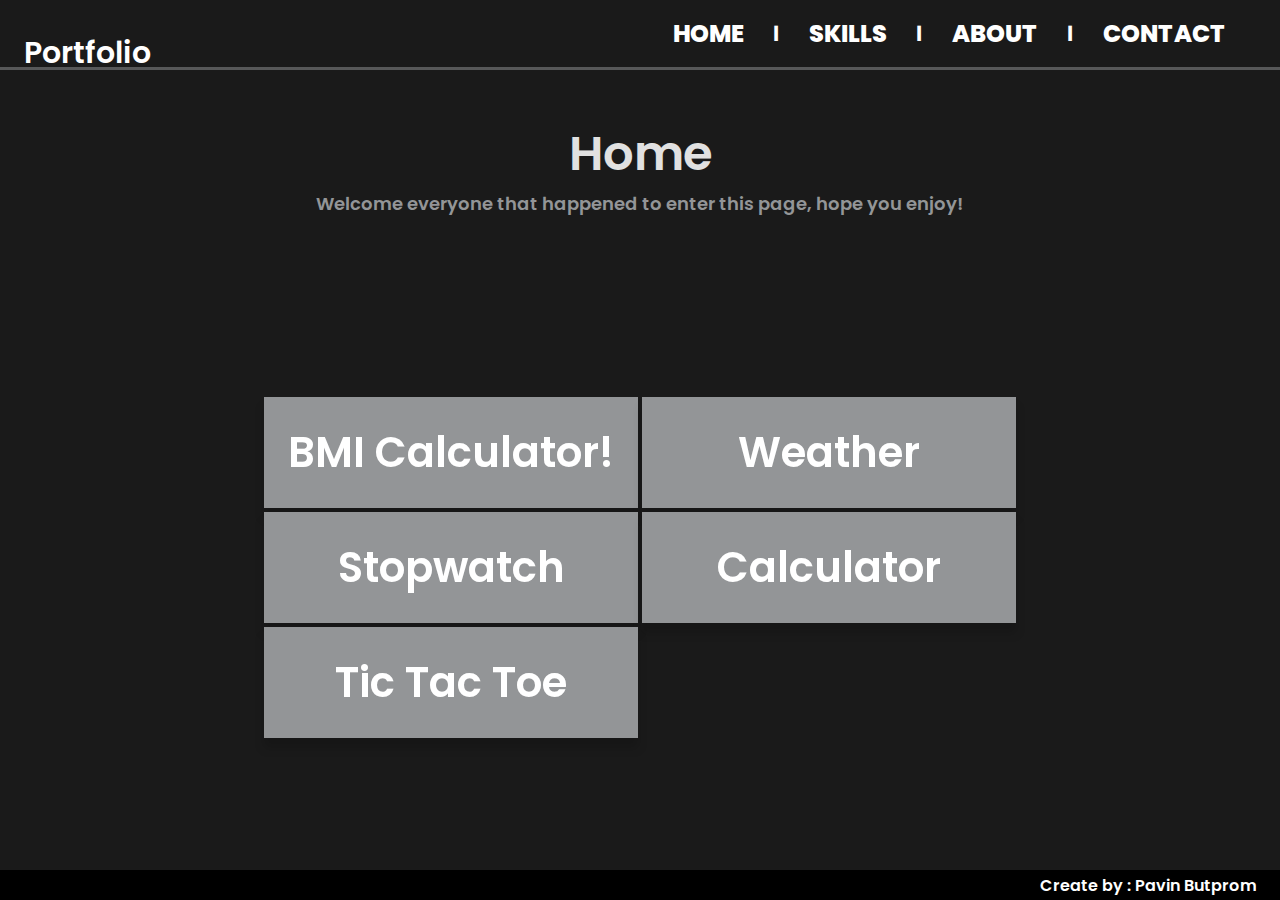
<file: public/index.html>
<!DOCTYPE html>
<html lang="en">
  <head>
    <meta charset="UTF-8" />
    <meta http-equiv="X-UA-Compatible" content="IE=edge" />
    <meta name="viewport" content="width=device-width, initial-scale=1.0" />
    <link rel="stylesheet" href="css/style.css" />

    <title>Portfolio</title>
  </head>
  <body>
    <div class="header">
      <div class="title">
        <p>Portfolio</p>
      </div>
      <div class="container">
        <div>
          <a class="btn btn1" href="index.html">Home</a>
        </div>
        <b>|</b>
        <div>
          <a class="btn btn2" href="skills.html">Skills</a>
        </div>
        <b>|</b>
        <div>
          <a class="btn btn3" href="about.html">About</a>
        </div>
        <b>|</b>
        <div>
          <a class="btn btn4" href="contact.html">Contact</a>
        </div>
      </div>
    </div>

    <div class="page-title">
      <p class="title">Home</p>
      <p class="description">
        Welcome everyone that happened to enter this page, hope you enjoy!
      </p>
    </div>

    <div class="main">
      <a href="bmi_calc.html" class="main-content">BMI Calculator!</a>
      <a href="weather.html" class="main-content">Weather</a>
      <a href="stopwatch.html" class="main-content">Stopwatch</a>
      <a href="calculator.html" class="main-content">Calculator</a>
      <a href="tic_tac_toe.html" class="main-content">Tic Tac Toe</a>
    </div>

    <div class="footer">
      <p>Create by : Pavin Butprom</p>
    </div>
  </body>
</html>
</file>
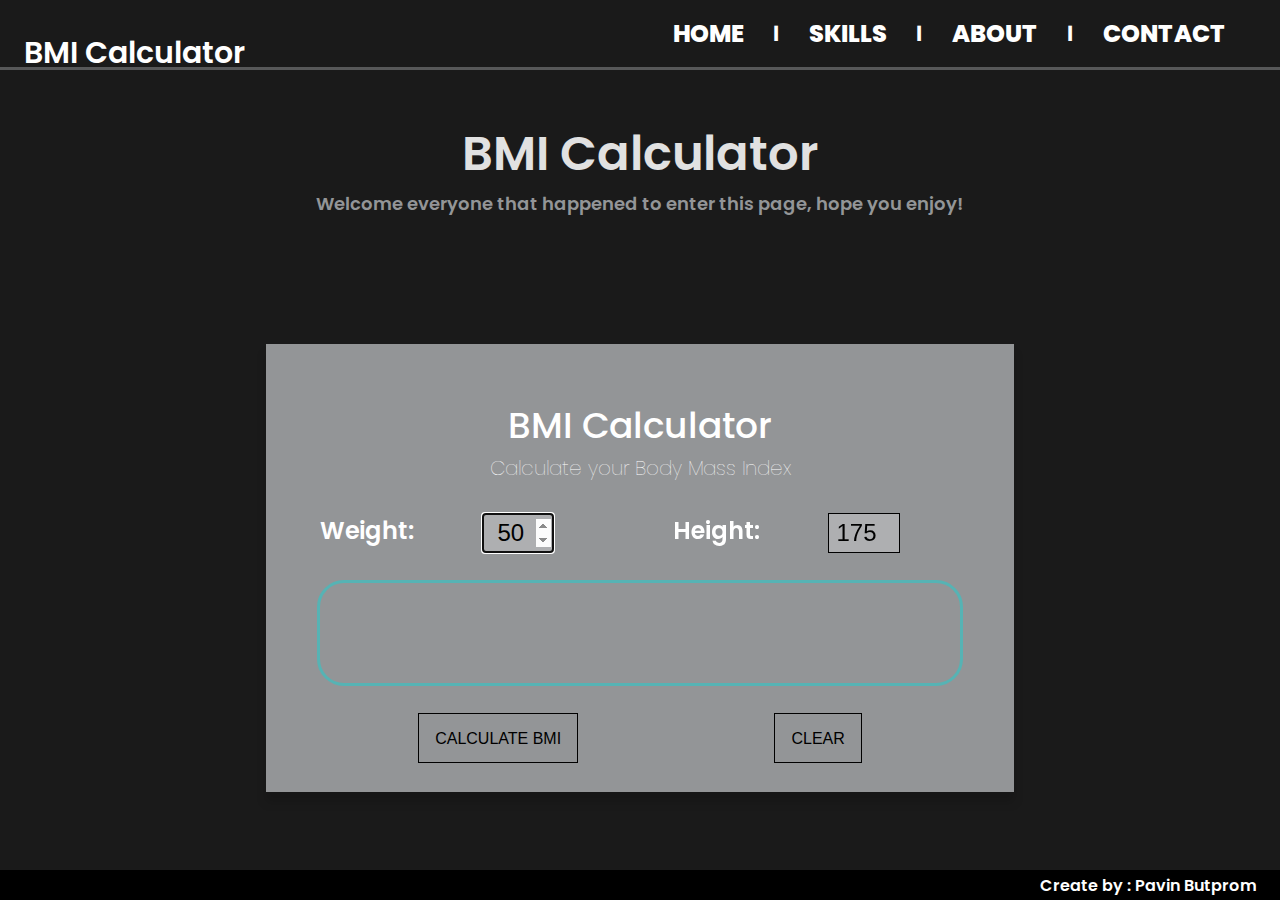
<file: public/bmi_calc.html>
<!DOCTYPE html>
<html lang="en">
  <head>
    <meta charset="UTF-8" />
    <meta http-equiv="X-UA-Compatible" content="IE=edge" />
    <meta name="viewport" content="width=device-width, initial-scale=1.0" />
    <link rel="stylesheet" href="css/style.css" />

    <title>BMI Calculator</title>
  </head>
  <body onload="load()">
    <div class="header">
      <div class="title">
        <p>BMI Calculator</p>
      </div>
      <div class="container">
        <div>
          <a class="btn btn1" href="index.html">Home</a>
        </div>
        <b>|</b>
        <div>
          <a class="btn btn2" href="skills.html">Skills</a>
        </div>
        <b>|</b>
        <div>
          <a class="btn btn3" href="about.html">About</a>
        </div>
        <b>|</b>
        <div>
          <a class="btn btn4" href="contact.html">Contact</a>
        </div>
      </div>
    </div>

    <div class="page-title">
      <p class="title">BMI Calculator</p>
      <p class="description">
        Welcome everyone that happened to enter this page, hope you enjoy!
      </p>
    </div>

    <div class="main main-bmi">
      <div class="main-content">
        <main class="container">
          <h1>BMI Calculator</h1>
          <p>Calculate your Body Mass Index</p>

          <div class="data">
            <label for="weight">Weight:</label>
            <input type="number" name="weight" id="weight" placeholder="kg" />

            <label for="height">Height:</label>
            <input type="number" name="height" id="height" placeholder="cm" />
          </div>

          <div class="res" id="res"></div>
          <div class="buttons">
            <button class="button" onclick="calculate()">Calculate BMI</button>
            <button class="clear" onclick="reset()">Clear</button>
          </div>
        </main>
      </div>
    </div>

    <div class="footer">
      <p>Create by : Pavin Butprom</p>
    </div>

    <script src="js/bmi.js"></script>
  </body>
</html>
</file>
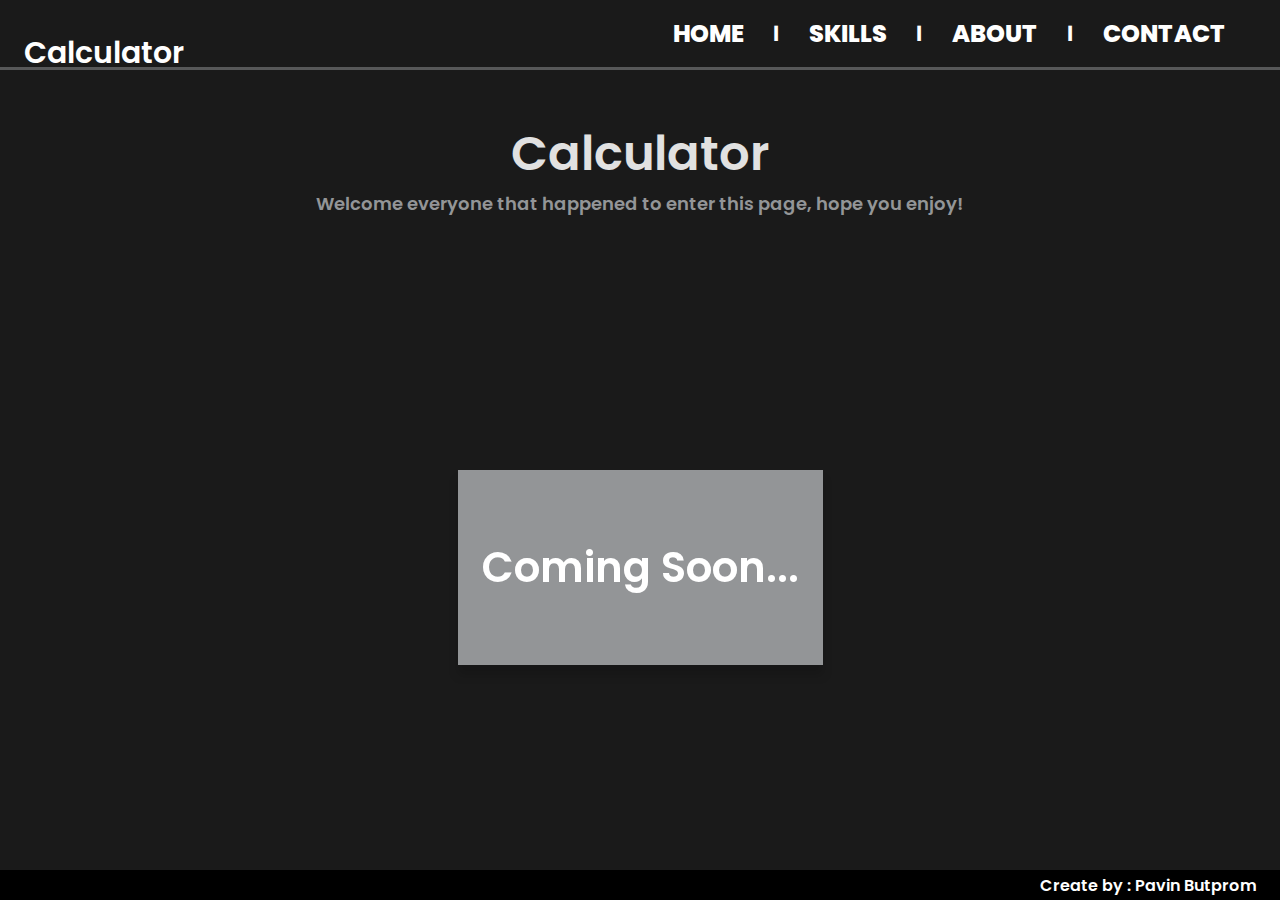
<file: public/calculator.html>
<!DOCTYPE html>
<html lang="en">
  <head>
    <meta charset="UTF-8" />
    <meta http-equiv="X-UA-Compatible" content="IE=edge" />
    <meta name="viewport" content="width=device-width, initial-scale=1.0" />
    <link rel="stylesheet" href="css/style.css" />

    <title>Calculator</title>
  </head>
  <body>
    <div class="header">
      <div class="title">
        <p>Calculator</p>
      </div>
      <div class="container">
        <div>
          <a class="btn btn1" href="index.html">Home</a>
        </div>
        <b>|</b>
        <div>
          <a class="btn btn2" href="skills.html">Skills</a>
        </div>
        <b>|</b>
        <div>
          <a class="btn btn3" href="about.html">About</a>
        </div>
        <b>|</b>
        <div>
          <a class="btn btn4" href="contact.html">Contact</a>
        </div>
      </div>
    </div>

    <div class="page-title">
      <p class="title">Calculator</p>
      <p class="description">
        Welcome everyone that happened to enter this page, hope you enjoy!
      </p>
    </div>

    <div class="main main-ttt">
      <div class="main-content">
        <p>Coming Soon...</p>
      </div>
    </div>

    <div class="footer">
      <p>Create by : Pavin Butprom</p>
    </div>
  </body>
</html>
</file>
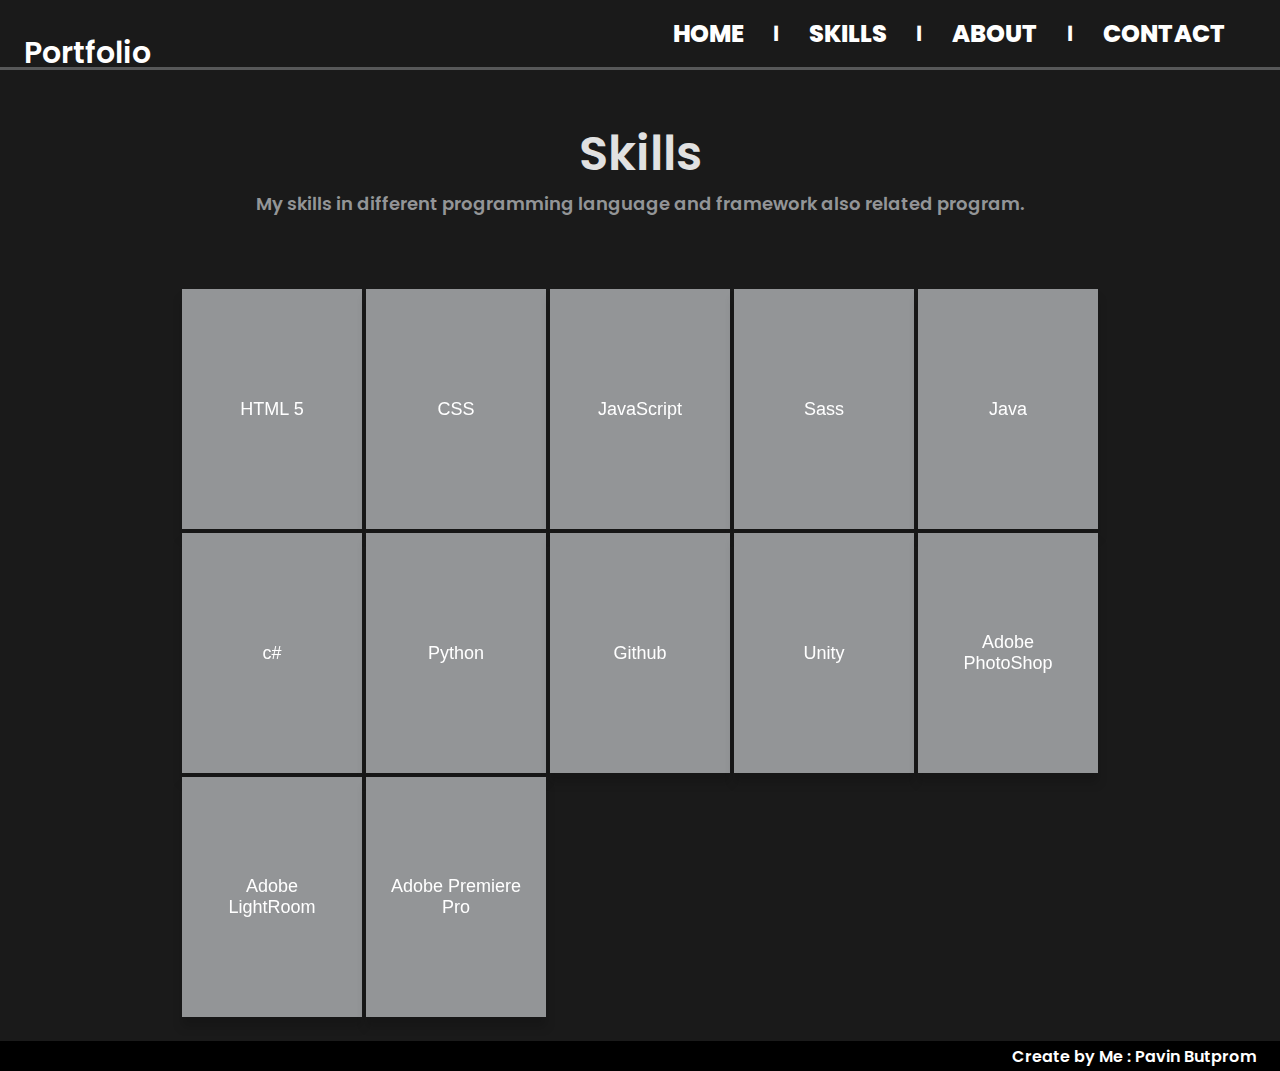
<file: public/skill.html>
<!DOCTYPE html>
<html lang="en">
  <head>
    <meta charset="UTF-8" />
    <meta http-equiv="X-UA-Compatible" content="IE=edge" />
    <meta name="viewport" content="width=device-width, initial-scale=1.0" />
    <link rel="stylesheet" href="css/style.css" />

    <title>Skills</title>
  </head>
  <body>
    <div class="header">
      <div class="title">
        <p>Portfolio</p>
      </div>
      <div class="container">
        <div>
          <a class="btn btn1" href="index.html">Home</a>
        </div>
        <b>|</b>
        <div>
          <a class="btn btn2" href="skill.html">Skills</a>
        </div>
        <b>|</b>
        <div>
          <a class="btn btn3" href="about.html">About</a>
        </div>
        <b>|</b>
        <div>
          <a class="btn btn4" href="contact.html">Contact</a>
        </div>
      </div>
    </div>

    <div class="page-title">
      <p class="title">Skills</p>
      <p class="description">My skills in different programming language and framework also related program.</p>
    </div>

    <div class="main main-skill">
      <button class="main-content">HTML 5</button>
      <button class="main-content">CSS</button>
      <button class="main-content">JavaScript</button>
      <button class="main-content">Sass</button>
      <button class="main-content">Java</button>
      <button class="main-content">c#</button>
      <button class="main-content">Python</button>
      <button class="main-content">Github</button>
      <button class="main-content">Unity</button>
      <button class="main-content">Adobe PhotoShop</button>
      <button class="main-content">Adobe LightRoom</button>
      <button class="main-content">Adobe Premiere Pro</button>
    </div>

    <div class="footer">
      <p>Create by Me : Pavin Butprom</p>
    </div>
  </body>
</html>
</file>
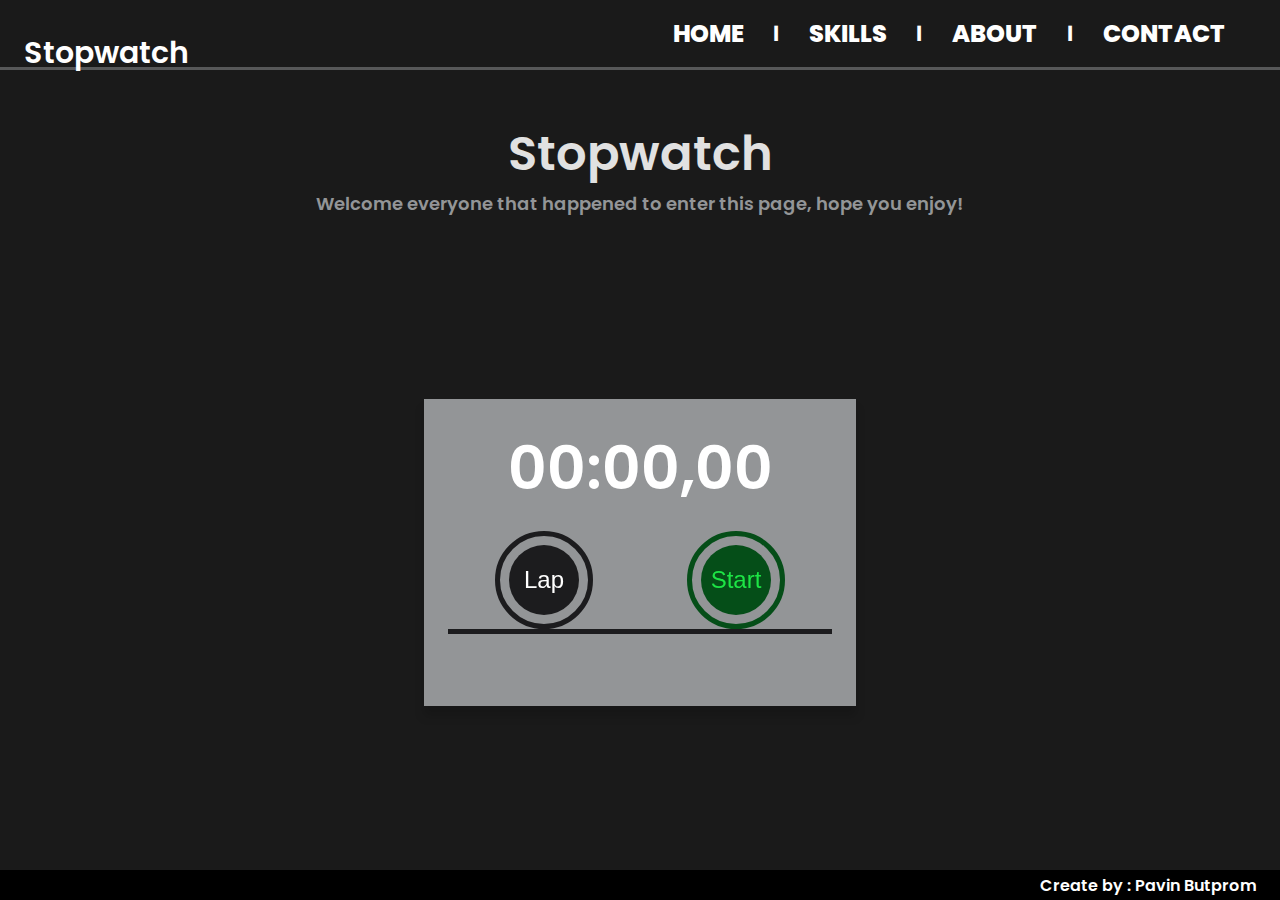
<file: public/stopwatch.html>
<!DOCTYPE html>
<html lang="en">
  <head>
    <meta charset="UTF-8" />
    <meta http-equiv="X-UA-Compatible" content="IE=edge" />
    <meta name="viewport" content="width=device-width, initial-scale=1.0" />
    <link rel="stylesheet" href="css/style.css" />

    <title>Stopwatch</title>
  </head>
  <body>
    <div class="header">
      <div class="title">
        <p>Stopwatch</p>
      </div>
      <div class="container">
        <div>
          <a class="btn btn1" href="index.html">Home</a>
        </div>
        <b>|</b>
        <div>
          <a class="btn btn2" href="skills.html">Skills</a>
        </div>
        <b>|</b>
        <div>
          <a class="btn btn3" href="about.html">About</a>
        </div>
        <b>|</b>
        <div>
          <a class="btn btn4" href="contact.html">Contact</a>
        </div>
      </div>
    </div>

    <div class="page-title">
      <p class="title">Stopwatch</p>
      <p class="description">
        Welcome everyone that happened to enter this page, hope you enjoy!
      </p>
    </div>

    <div class="main main-stopwatch">
      <div class="main-content">
        <div class="time">
          <div id="minutes">00:</div>
          <div id="seconds">00,</div>
          <div id="milliseconds">00</div>
        </div>

        <div class="buttons">
          <div class="mainLapBtn">
            <button class="lapResetBtn">Lap</button>
          </div>

          <div class="mainStartBtn">
            <button class="startBtn">Start</button>
          </div>
        </div>

        <div class="laps"></div>
      </div>
    </div>

    <div class="footer">
      <p>Create by : Pavin Butprom</p>
    </div>

    <script src="js/stopWatch.js"></script>
  </body>
</html>
</file>
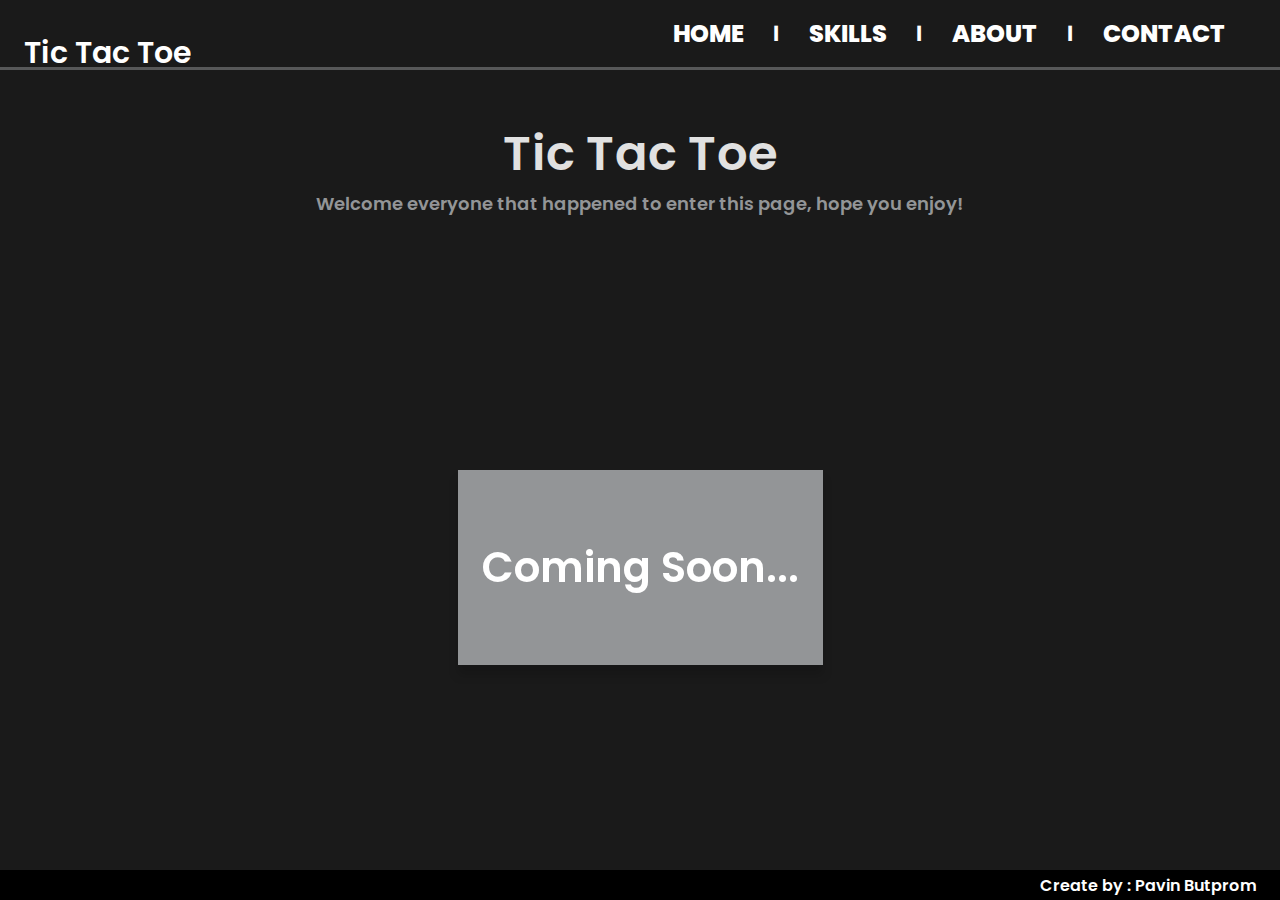
<file: public/tic_tac_toe.html>
<!DOCTYPE html>
<html lang="en">
  <head>
    <meta charset="UTF-8" />
    <meta http-equiv="X-UA-Compatible" content="IE=edge" />
    <meta name="viewport" content="width=device-width, initial-scale=1.0" />
    <link rel="stylesheet" href="css/style.css" />

    <title>Tic Tac Toe</title>
  </head>
  <body>
    <div class="header">
      <div class="title">
        <p>Tic Tac Toe</p>
      </div>
      <div class="container">
        <div>
          <a class="btn btn1" href="index.html">Home</a>
        </div>
        <b>|</b>
        <div>
          <a class="btn btn2" href="skills.html">Skills</a>
        </div>
        <b>|</b>
        <div>
          <a class="btn btn3" href="about.html">About</a>
        </div>
        <b>|</b>
        <div>
          <a class="btn btn4" href="contact.html">Contact</a>
        </div>
      </div>
    </div>

    <div class="page-title">
      <p class="title">Tic Tac Toe</p>
      <p class="description">
        Welcome everyone that happened to enter this page, hope you enjoy!
      </p>
    </div>

    <div class="main main-ttt">
      <div class="main-content">
        <p>Coming Soon...</p>
      </div>
    </div>

    <div class="footer">
      <p>Create by : Pavin Butprom</p>
    </div>
  </body>
</html>
</file>
<file: public/css/style.css>
@import"https://fonts.googleapis.com/css2?family=Poppins&display=swap";:root{--red: #ea5e5e;--yellow: #f7ba3e;--blue: #56b3b4;--purple: #bf85bf;--background: #1a2b34;--gray: #334651;--bg: #1a1a1a;--bgLight: rgb(48, 48, 48);--bgLighter: rgb(128, 128, 128);--newbg: #252525;--linearRY: linear-gradient(90deg, var(--red), var(--yellow));--gradient1: linear-gradient(90deg, #77f2b3, #3cb3c3);--gradient2: linear-gradient(160deg, #79f1ff, #5e80d7);--headerHeight: 70px;--footerHeight: 30px}html{height:100%}*{box-sizing:border-box}body{margin:0;padding:0;min-height:100%;min-width:320px;font:600 16px "Poppins";background:var(--bg);color:#fff;display:flex;flex-direction:column;align-items:center;overflow-x:hidden}body .header{width:100%;height:var(--headerHeight);background:#1a1a1a;border-bottom:3px solid rgba(147,149,151,.5)}body .header .title{position:absolute;padding-left:24px;font-size:60px;top:-57px;cursor:default;pointer-events:none;overflow:hidden}body .header .container{height:100%;display:flex;align-items:center;justify-content:flex-end;margin-left:25%;margin-right:24px}body .header .container div{margin-left:18px;margin-right:18px;display:flex;justify-content:center;align-items:center}body .header .container div .btn{width:auto;padding-left:12px;padding-right:12px;background:none;color:#fff;border:none;font-size:24px;font-weight:800;cursor:pointer;transition:ease-in .2s;position:relative;overflow:hidden;text-transform:uppercase;text-decoration:none}body .header .container div .btn:hover,body .header .container div .btn:focus{transform:translateY(-3px)}body .header .container div .btn:active{color:#000}body .header .container div .btn::before{content:"";position:absolute;bottom:0;left:0;width:100%;height:0%;background:var(--red);transition:ease-in .2s;z-index:-1}body .header .container div .btn:hover::before,body .header .container div .btn:focus::before{height:100%}body .header .container b{cursor:default}body .page-title{width:100%;margin:0 35px auto;display:flex;flex-direction:column;text-align:center;cursor:default}body .page-title .title{color:#e1e1e1;font-size:48px;margin-bottom:0}body .page-title .description{color:#939597;font-size:18px;margin-top:0;margin-bottom:48px}body .main{position:relative;width:auto;height:auto;padding:48px;display:grid;grid-template-columns:repeat(3, 1fr);grid-auto-rows:minmax(100px, auto);gap:4px;z-index:1}body .main .main-content{display:flex;align-items:center;justify-content:center;padding:24px;background:#939597;border:0px solid var(--blue);border-radius:0;color:#fff;font-size:42px;text-decoration:none;transition:linear .2s;cursor:pointer;filter:drop-shadow(0 10px 5px rgba(0, 0, 0, 0.15))}body .main .main-content img{width:300px;height:300px;border-radius:30px;filter:drop-shadow(0 5px 3px rgba(0, 0, 0, 0.15))}body .main .main-content:hover{transform:translateY(-10px);outline:3px solid var(--blue);background:#fff;color:#000;filter:drop-shadow(0 15px 10px rgba(0, 0, 0, 0.1))}body .main .main-content:active{transform:translateY(-5px)}body .main-skill{grid-template-columns:repeat(6, 1fr);gap:4px;padding-top:0}body .main-skill .main-content{width:180px;height:240px;font-size:18px;display:flex;flex-direction:column;text-align:center;cursor:default;color:#fff;border-radius:0}body .main-skill .main-content img{width:80px;height:80px;margin-top:24px;border-radius:10px;filter:drop-shadow(0 5px 1px rgba(0, 0, 0, 0.25))}body .main-skill .main-content:hover{transform:translateY(-10px);background:#fff;color:#000;filter:drop-shadow(0 10px 5px rgba(0, 0, 0, 0.15))}body .main-skill .main-content:hover img{filter:drop-shadow(0 5px 3px rgba(0, 0, 0, 0.15))}body .main-skill #html:hover{outline:3px solid #f16529}body .main-skill #css:hover{outline:3px solid #2965f1}body .main-skill #javascript:hover{outline:3px solid #f7df1e}body .main-skill #Bootstrap:hover{outline:3px solid #7e11f9}body .main-skill #vue:hover{outline:3px solid #3fb984}body .main-skill #sass:hover{outline:3px solid #cd6799}body .main-skill #java:hover{outline:3px solid #f58219}body .main-skill #csharp:hover{outline:3px solid #a179dc}body .main-skill #python:hover{outline:3px solid #3a76a7}body .main-skill #github:hover{outline:3px solid #171515}body .main-skill #unity:hover{outline:3px solid #222c37}body .main-skill #photoshop:hover{outline:3px solid #31a8ff}body .main-skill #lightroom:hover{outline:3px solid #31a8ff}body .main-skill #premiere:hover{outline:3px solid #99f}body .main-skill .main-content:active{transform:translateY(-5px)}body .main-about{grid-template-columns:repeat(2, auto);padding-top:0}body .main-about .main-content{width:auto;height:auto;font-size:24px;padding:32px;cursor:default}body .main-about .about-one{max-width:600px;overflow:hidden}body .main-about .about-two{display:flex;flex-direction:column;margin:auto}body .main-contact{grid-template-columns:repeat(1, auto);padding-top:0}body .main-contact .main-content{width:auto;height:auto;font-size:24px;padding:32px;display:flex;flex-direction:column;text-align:center;cursor:default;border-radius:32px}body .main-contact .main-content .name{margin-bottom:0}body .main-contact .main-content .id{margin-top:0;font-size:.7em;color:#fff;transition:.2s}body .main-contact .main-content ul{display:grid;grid-template-columns:repeat(3, 1fr);text-align:center;padding:0}body .main-contact .main-content ul li{width:100px;list-style:none;transition:.3s ease-in-out}body .main-contact .main-content ul li img{width:50px;height:50px;border-radius:50%}body .main-contact .main-content ul li a{font-size:.6em;color:#fff;text-decoration:none;transition:.2s}body .main-contact .main-content ul li a p{margin:0}body .main-contact .main-content ul li:hover{transform:scale(1.5)}body .main-contact .main-content:hover .id{color:#aaa}body .main-contact .main-content:hover ul li a{color:#000}body .main-bmi .main-content .container{align-items:center;padding:30px;width:700px;height:400px;cursor:default}body .main-bmi .main-content .container h1{font-weight:500;font-size:36px;text-align:center;margin:0}body .main-bmi .main-content .container p{font-weight:100;font-size:20px;text-align:center;margin:0 0 30px}body .main-bmi .main-content .container .data{text-align:center;display:flex;justify-content:space-between}body .main-bmi .main-content .container .data label{font-size:24px}body .main-bmi .main-content .container .data input{color:#000;width:72px;height:40px;font-size:24px;text-align:center;border:1px solid #000;margin-left:10px;margin-right:60px;background-color:rgba(255,255,255,.25)}body .main-bmi .main-content .container .data .button{float:right;margin-left:30px;width:150px;height:40px}body .main-bmi .main-content .container .res{margin:30px 0;height:100px;outline:3px solid var(--blue);border-radius:24px}body .main-bmi .main-content .container .res .result{font-size:24px;color:#000;text-align:center;margin:0;padding:5px 20px}body .main-bmi .main-content .container .buttons{display:flex}body .main-bmi .main-content .container .buttons .button,body .main-bmi .main-content .container .buttons .clear{display:block;margin:auto auto 10px;padding:16px;width:auto;height:50px;background:rgba(0,0,0,0);text-transform:uppercase;border:1px solid #000;font-size:16px;color:#000;cursor:pointer}body .main-bmi .main-content .container .button:hover,body .main-bmi .main-content .container .clear:hover{background:coral}body .main-bmi .main-content:hover{transform:translateY(0)}body .main-weather .main-container:hover{background:#fff}body .main-weather .main-container{position:relative;width:600px;height:100px;background:#939597;padding:28px 32px;overflow:hidden;border-radius:18px;transition:.6s ease-out}body .main-weather .main-container .search-box{width:100%;height:-moz-min-content;height:min-content;display:flex;align-items:center;justify-content:space-between}body .main-weather .main-container .search-box i{padding-left:5px}body .main-weather .main-container .search-box input{color:#06283d;width:80%;height:26px;font-size:24px;font-weight:500;text-transform:uppercase;padding-left:32px;border-radius:0 50px 50px 0}body .main-weather .main-container .search-box input::-moz-placeholder{font-size:20px;font-weight:500;color:#06283d;text-transform:capitalize}body .main-weather .main-container .search-box input::placeholder{font-size:20px;font-weight:500;color:#06283d;text-transform:capitalize}body .main-weather .main-container .search-box button{cursor:pointer;width:50px;height:50px;color:#06283d;background:#dff6ff;border-radius:50%;font-size:22px;transition:.5s}body .main-weather .main-container .search-box button:hover,body .main-weather .main-container .search-box button:focus{color:#fff;background:rgba(6,40,61,.862745098)}body .main-weather .main-container .search-box i{position:absolute;color:rgba(6,40,61,.862745098);font-size:28px}body .main-weather .main-container .not-found{width:100%;text-align:center;margin-top:30px;transform:scale(0);opacity:0;display:none}body .main-weather .main-container .not-found img{width:40%;border-radius:18px}body .main-weather .main-container .not-found p{color:rgba(6,40,61,.862745098);font-size:22px;font-weight:500;margin-top:12px}body .main-weather .main-container .container{display:flex;justify-content:space-around;margin:0 0 0 -80px}body .main-weather .main-container .container .weather-box{width:100%;text-align:center}body .main-weather .main-container .container .weather-box img{width:50%;margin-top:30px;border-radius:18px}body .main-weather .main-container .container .weather-box .temperature{position:relative;color:#06283d;font-size:4rem;font-weight:800;margin-top:30px;margin-left:-16px;margin-bottom:0}body .main-weather .main-container .container .weather-box .temperature span{position:absolute;margin-left:4px;font-size:1.5rem}body .main-weather .main-container .container .weather-box .description{color:rgba(6,40,61,.862745098);font-size:22px;font-weight:500;text-transform:capitalize;margin:0}body .main-weather .main-container .container .weather-details{display:flex;flex-direction:column;justify-content:space-around;margin-top:30px}body .main-weather .main-container .container .weather-details .humidity,body .main-weather .main-container .container .weather-details .wind{display:flex;align-items:center;width:50%;height:100px}body .main-weather .main-container .container .weather-details .humidity{margin-top:30px}body .main-weather .main-container .container .weather-details .wind{margin-bottom:30px}body .main-weather .main-container .container .weather-details i{color:rgba(6,40,61,.862745098);font-size:72px;margin-right:30px;margin-top:6px}body .main-weather .main-container .container .weather-details span{color:#06283d;font-size:28px;font-weight:500}body .main-weather .main-container .container .weather-details p{width:-moz-max-content;width:max-content;color:rgba(6,40,61,.862745098);font-size:18px;font-weight:500}body .main-weather .main-container .container .weather-box,body .main-weather .main-container .container .weather-details{transform:scale(0);opacity:0}body .main-weather .main-container .fadeIn{animation:.5s fadeIn forwards;animation-delay:.5s}body .main-stopwatch{width:auto;height:auto;padding:12px;cursor:default;margin-bottom:30px}body .main-stopwatch .main-content{display:flex;flex-direction:column;justify-content:center;align-items:center;overflow-x:hidden;transition:all .3s;gap:18px}body .main-stopwatch .main-content .time{display:flex;justify-content:center;align-items:center;width:30vw;font-size:90px}body .main-stopwatch .main-content .buttons{width:100%;display:flex;justify-content:space-around;margin-left:30px;margin-right:30px;border-bottom:5px solid #1c1c1e}body .main-stopwatch .main-content .buttons button{display:flex;justify-content:center;align-items:center;width:100px;height:100px;border-radius:50%;font-size:30px;cursor:pointer}body .main-stopwatch .main-content .buttons .mainStartBtn{border-radius:50%;border:5px solid #054e18;padding:9px;transition:.3s}body .main-stopwatch .main-content .buttons .mainStartBtn .startBtn{background-color:#054e18;color:#1de445;border:none}body .main-stopwatch .main-content .buttons .timerStartedMain{border:5px solid #580b06}body .main-stopwatch .main-content .buttons .timerStartedMain .timerStarted{background-color:#580b06;color:#ec3740}body .main-stopwatch .main-content .buttons .mainLapBtn{border-radius:50%;border:5px solid #1c1c1e;padding:9px;transition:.3s}body .main-stopwatch .main-content .buttons .mainLapBtn .lapResetBtn{background-color:#1c1c1e;color:#fff;border:none}body .main-stopwatch .main-content .buttons .mainStartBtn:hover,body .main-stopwatch .main-content .buttons .mainLapBtn:hover{border:5px solid #fff}body .main-stopwatch .main-content .laps{width:60%;margin-bottom:30px}body .main-stopwatch .main-content .laps .lap{display:flex;justify-content:space-between;margin-top:30px;font-size:32px;border-bottom:3px solid #1c1c1e}body .main-bmi,body .main-weather,body .main-ttt,body .main-stopwatch{grid-template-columns:repeat(1, auto)}body .footer{margin-top:auto;height:var(--footerHeight);width:100%;background:#000;display:flex;align-items:center;justify-content:end}body .footer p{margin-right:24px}@keyframes fadeIn{to{transform:scale(1);opacity:1}}@media(orientation: portrait),(max-width: 1360px){body .header .title{font-size:30px;top:0px}body .header .container .btn{font-size:12px}body .main{grid-template-columns:repeat(2, 1fr)}body .main .main-content{font-size:42px}body .main-skill{grid-template-columns:repeat(5, 1fr);padding:24px}body .main-skill .main-content{font-size:18px}body .main-about .main-content{font-size:18px}body .main-contact{grid-template-columns:repeat(1, 1fr)}body .main-contact .main-content .name{font-size:.4em}body .main-contact .main-content .id{font-size:.25em}body .main-contact .main-content ul li a{font-size:.2em}body .main-stopwatch .main-content .time{font-size:60px}body .main-stopwatch .main-content .buttons button{width:70px;height:70px;font-size:24px}body .main-stopwatch .main-content .laps{width:80%}body .main-stopwatch .main-content .laps .lap{margin-top:18px;font-size:24px}body .main-bmi,body .main-weather,body .main-ttt,body .main-stopwatch{grid-template-columns:repeat(1, 1fr)}}@media(max-width: 950px){body .main .main-content{font-size:38px}body .main-skill{grid-template-columns:repeat(3, 1fr)}body .main-skill .main-content{font-size:18px}body .main-about,body .main-contact,body .main-bmi,body .main-weather,body .main-ttt{grid-template-columns:repeat(1, 1fr)}}@media(max-width: 760px){body .header{height:330px;display:flex;flex-direction:column;justify-content:center;align-items:center}body .header .title{padding:0px;font-size:60px;top:-57px}body .header .container{width:90%;margin:0;margin-bottom:24px;bottom:0;display:flex;align-items:center;justify-content:end;flex-direction:column}body .header .container div{width:100%}body .header .container div .btn{width:100%;text-align:center;overflow:visible}body .header .container div .btn:hover,body .header .container div .btn:focus{transform:translateY(0)}body .header .container div .btn::before{width:100%;height:100%;border-radius:50px;opacity:0%}body .header .container div .btn:hover::before,body .header .container div .btn:focus::before{opacity:100%}body .header .container b{opacity:0}body .main{grid-template-columns:repeat(1, 1fr);padding-left:0;padding-right:0}body .main .main-content{font-size:32px}body .main-skill{grid-template-columns:repeat(2, 1fr)}body .main-skill .main-content{width:160px;height:200px;font-size:16px}body .main-about .main-content{font-size:18px}body .main-contact .main-content img{width:90%;height:90%}body .main-bmi .main-content .container{padding:16px;width:80vw;height:auto}body .main-bmi .main-content .container h1{font-size:28px}body .main-bmi .main-content .container p{font-size:18px}body .main-bmi .main-content .container .data label{font-size:20px}body .main-bmi .main-content .container .data input{width:60px;height:36px;font-size:20px;margin-right:30px}body .main-bmi .main-content .container .data .button{width:200px}body .main-bmi .main-content .container .res .result{font-size:18px}body .main-weather{padding:auto 10px 30px 10px}body .main-weather .main-container{width:250px}body .main-weather .main-container .search-box i{font-size:1.2rem}body .main-weather .main-container .search-box input{width:60%;font-size:.8rem;padding-left:28px}body .main-weather .main-container .search-box input::-moz-placeholder{font-size:.8rem}body .main-weather .main-container .search-box input::placeholder{font-size:.8rem}body .main-weather .main-container .not-found img{width:80%}body .main-weather .main-container .not-found p{margin-top:40px;font-size:1.2rem}body .main-weather .main-container .container{flex-direction:column;align-items:center;justify-content:center;margin:0}body .main-weather .main-container .container .weather-box{width:60%}body .main-weather .main-container .container .weather-box img{width:100%}body .main-weather .main-container .container .weather-details{flex-direction:row;justify-content:space-around}body .main-weather .main-container .container .weather-details .humidity,body .main-weather .main-container .container .weather-details .wind{display:flex;align-items:center;width:50%;height:50px;margin:0}body .main-weather .main-container .container .weather-details .humidity{margin-left:30px;margin-right:5px}body .main-weather .main-container .container .weather-details .wind{margin-left:5px;margin-right:30px}body .main-weather .main-container .container .weather-details i{font-size:24px}body .main-weather .main-container .container .weather-details span{font-size:24px}body .main-weather .main-container .container .weather-details p{font-size:16px;margin:0}body .main-stopwatch .main-content .time{font-size:30px}body .main-stopwatch .main-content .buttons button{width:50px;height:50px;font-size:16px}body .main-stopwatch .main-content .laps{width:90%}body .main-stopwatch .main-content .laps .lap{margin-top:12px;font-size:16px}body .footer p{font-size:11px;margin-right:12px}}
</file>
